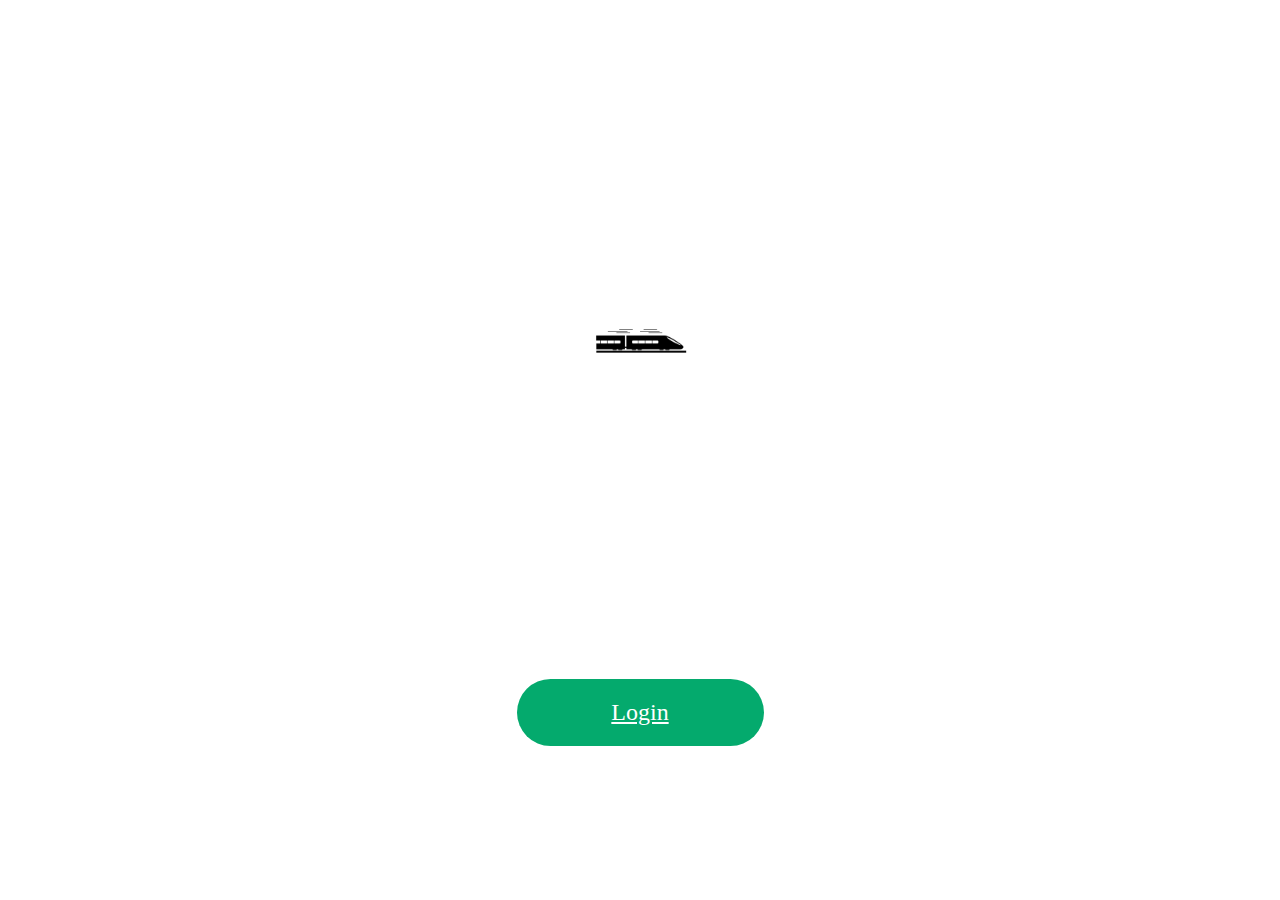
<file: index.html>
<!DOCTYPE html>
<html lang="en">
<head>
    <meta charset="UTF-8">
    <meta name="viewport" content="width=device-width, initial-scale=1.0">
    <title>Login</title>
    <link rel="stylesheet" href="login.css">
</head>
<body>
    <div class="login">
        <form action="">
            <h2>LOGIN</h2>
             <br>
            <p>Your Journey Starts Here..<img src="./Asset/train.png" alt="train" width="100" height="100" style="vertical-align:middle"></p>
            <div class="Username">
                <label for="username">Username </label>
                <input type="text" name="username">
                 <br>
                 <br>
                 <br>
                <label for="Password">Password </label>
                <input type="Password" name="Password">
            </div>
            <br>
            <br>
            <div>
                <button type="submit" class="Submit"> <a href="http://127.0.0.1:5501/Mak%20big/week%201/Train/journey.html">Login</a></button>
            </div>
       </form>
    </div>
</body>
</html>
</file>
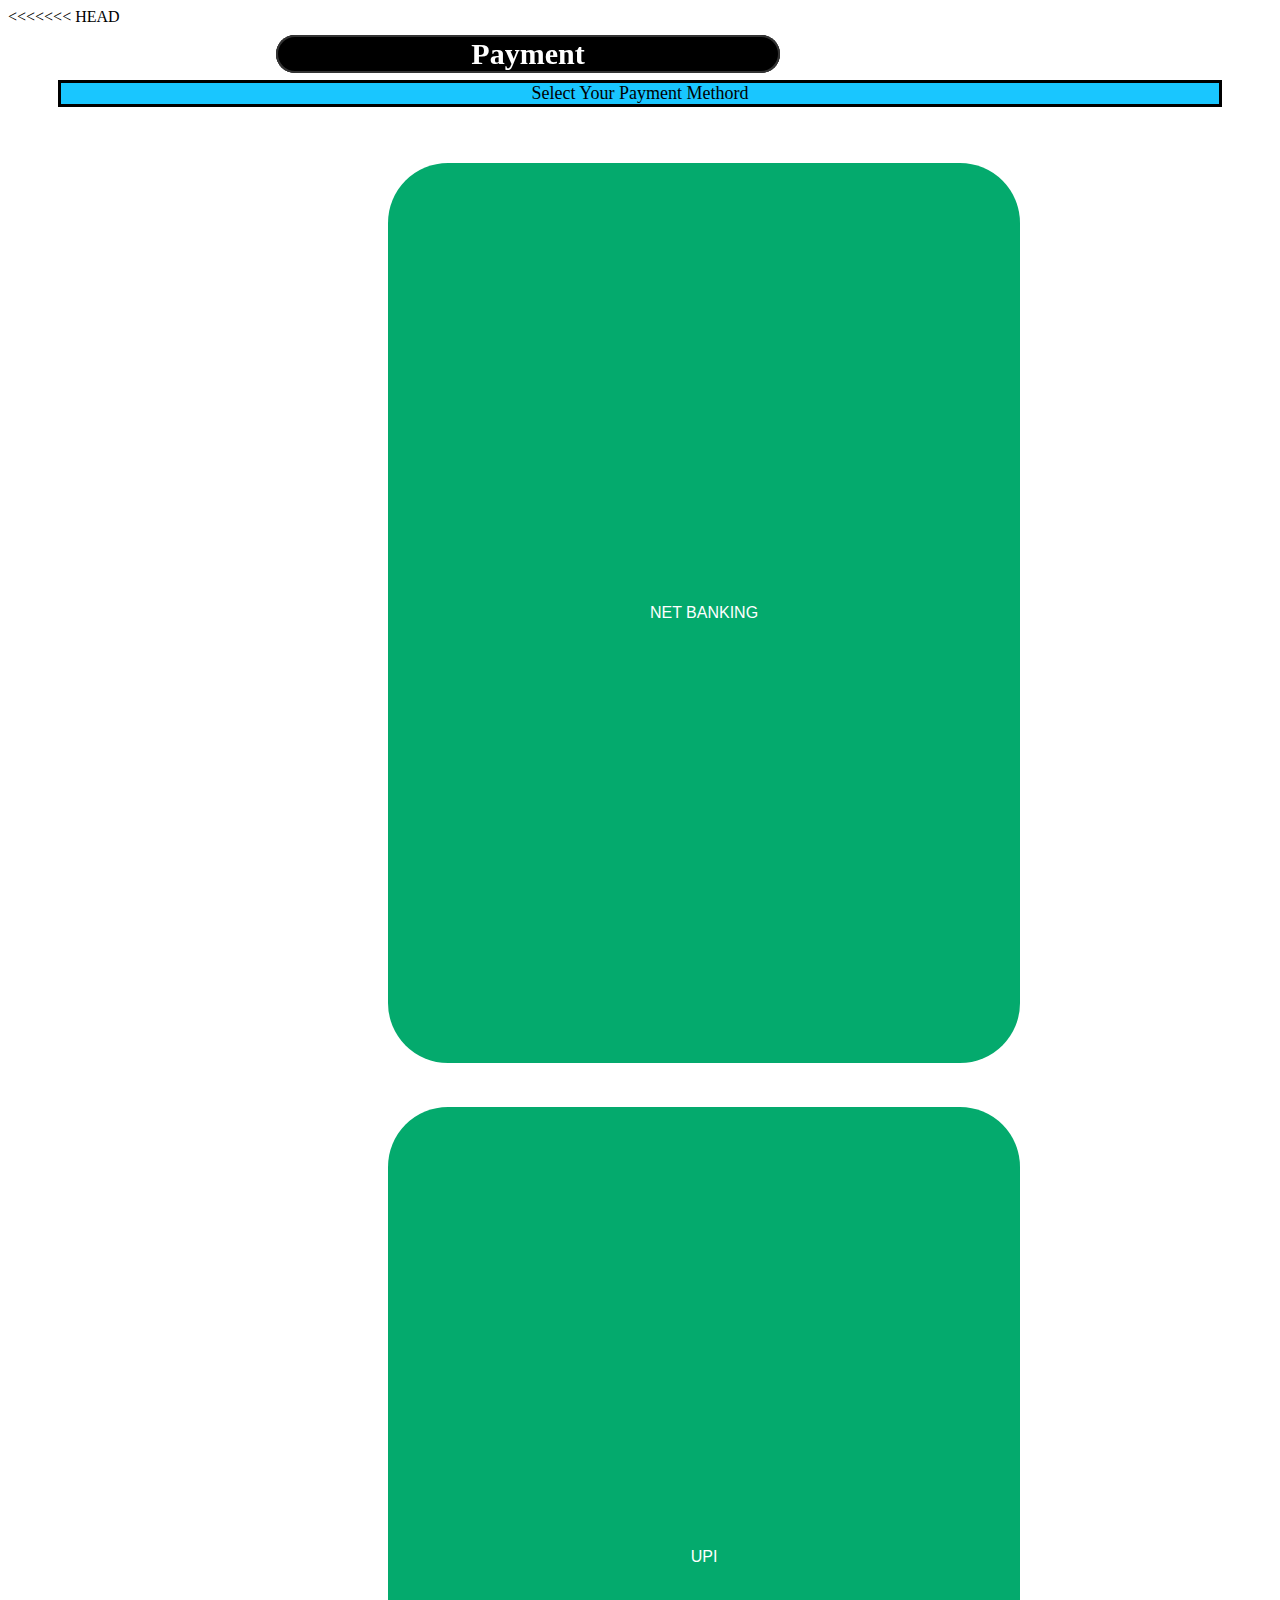
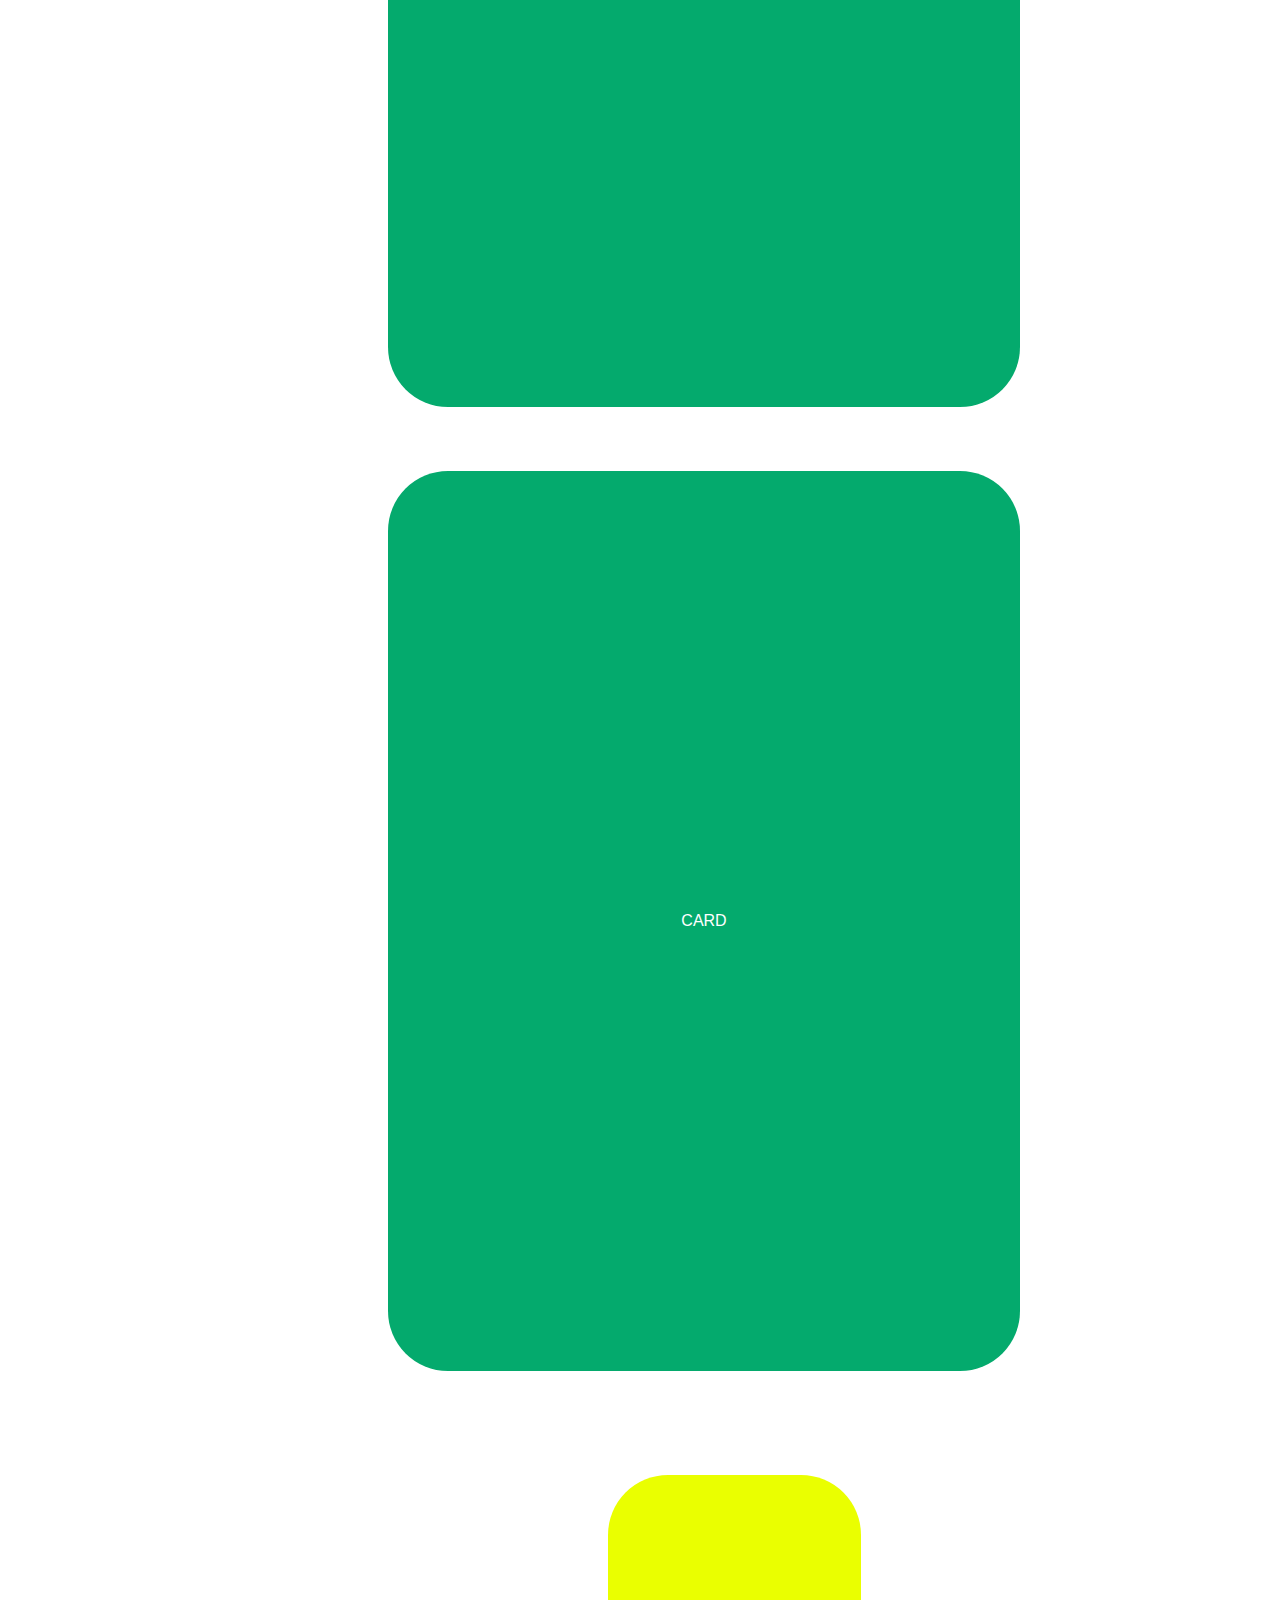
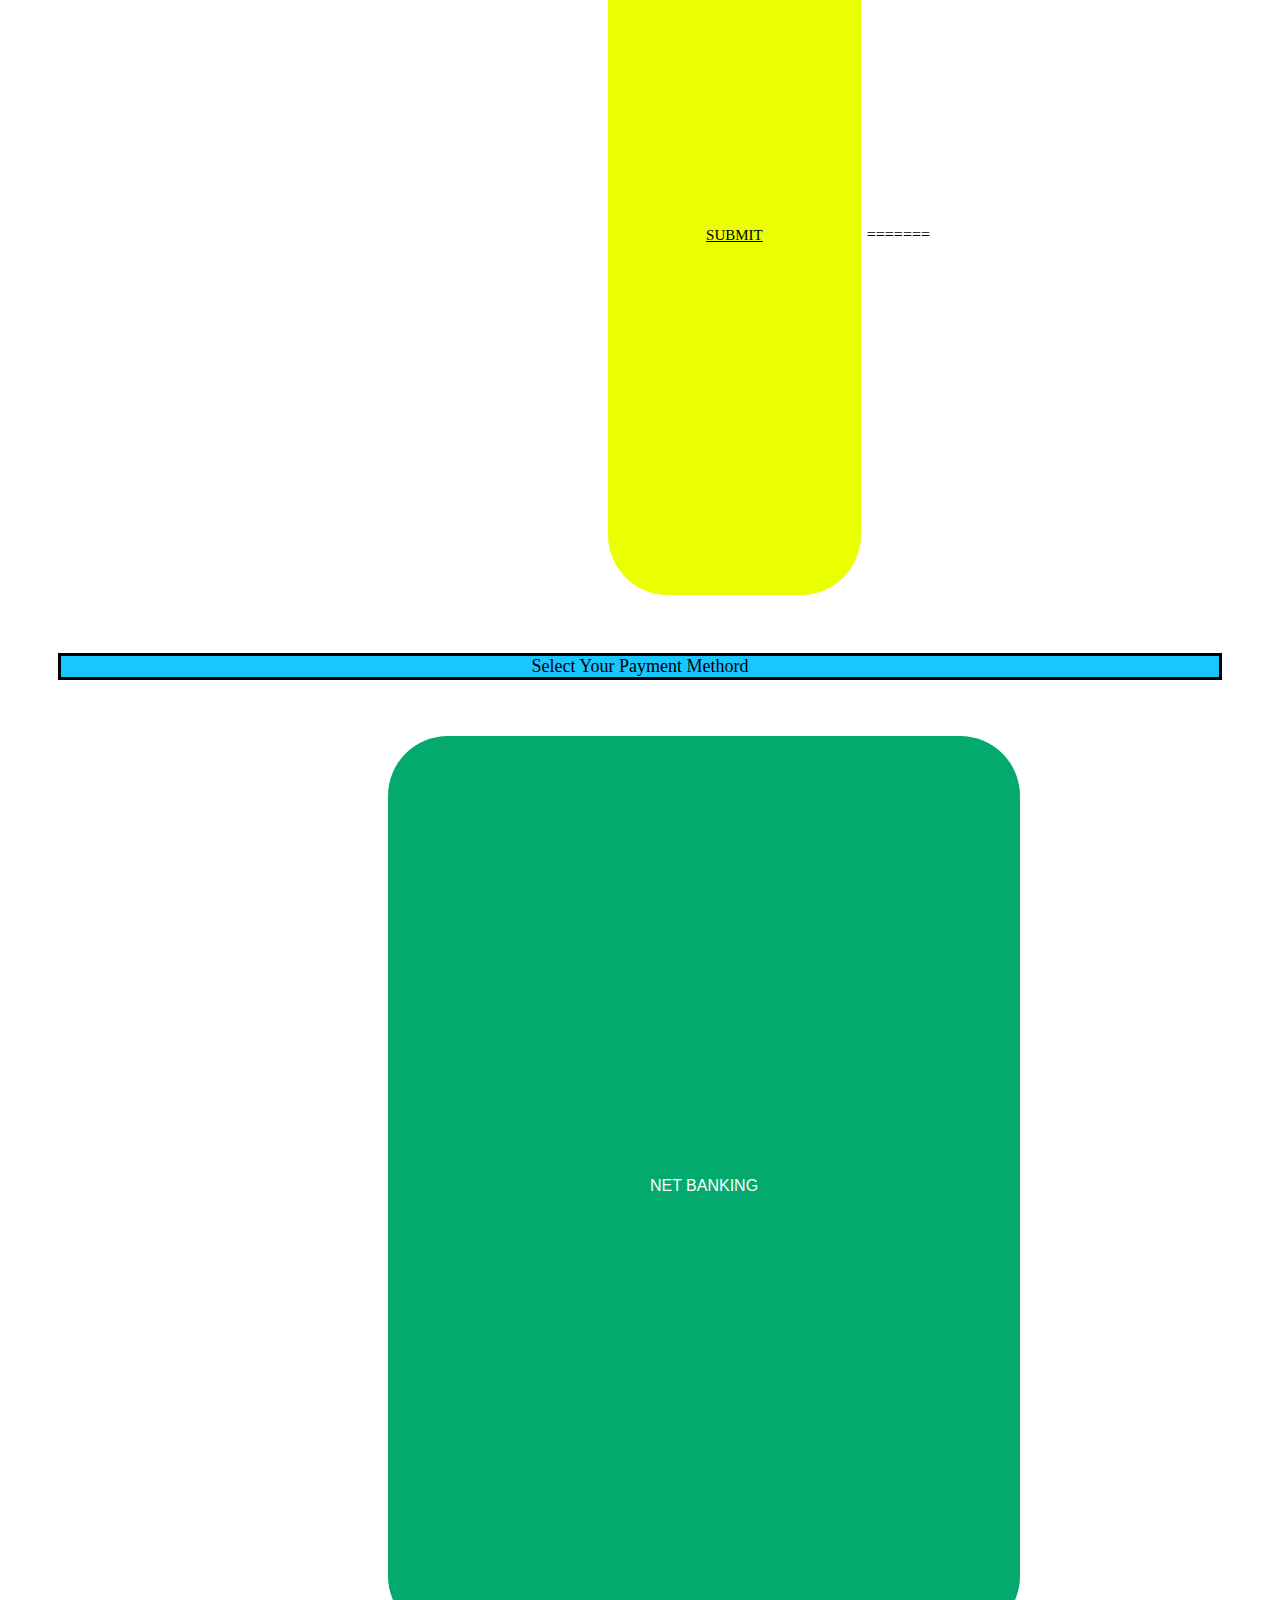
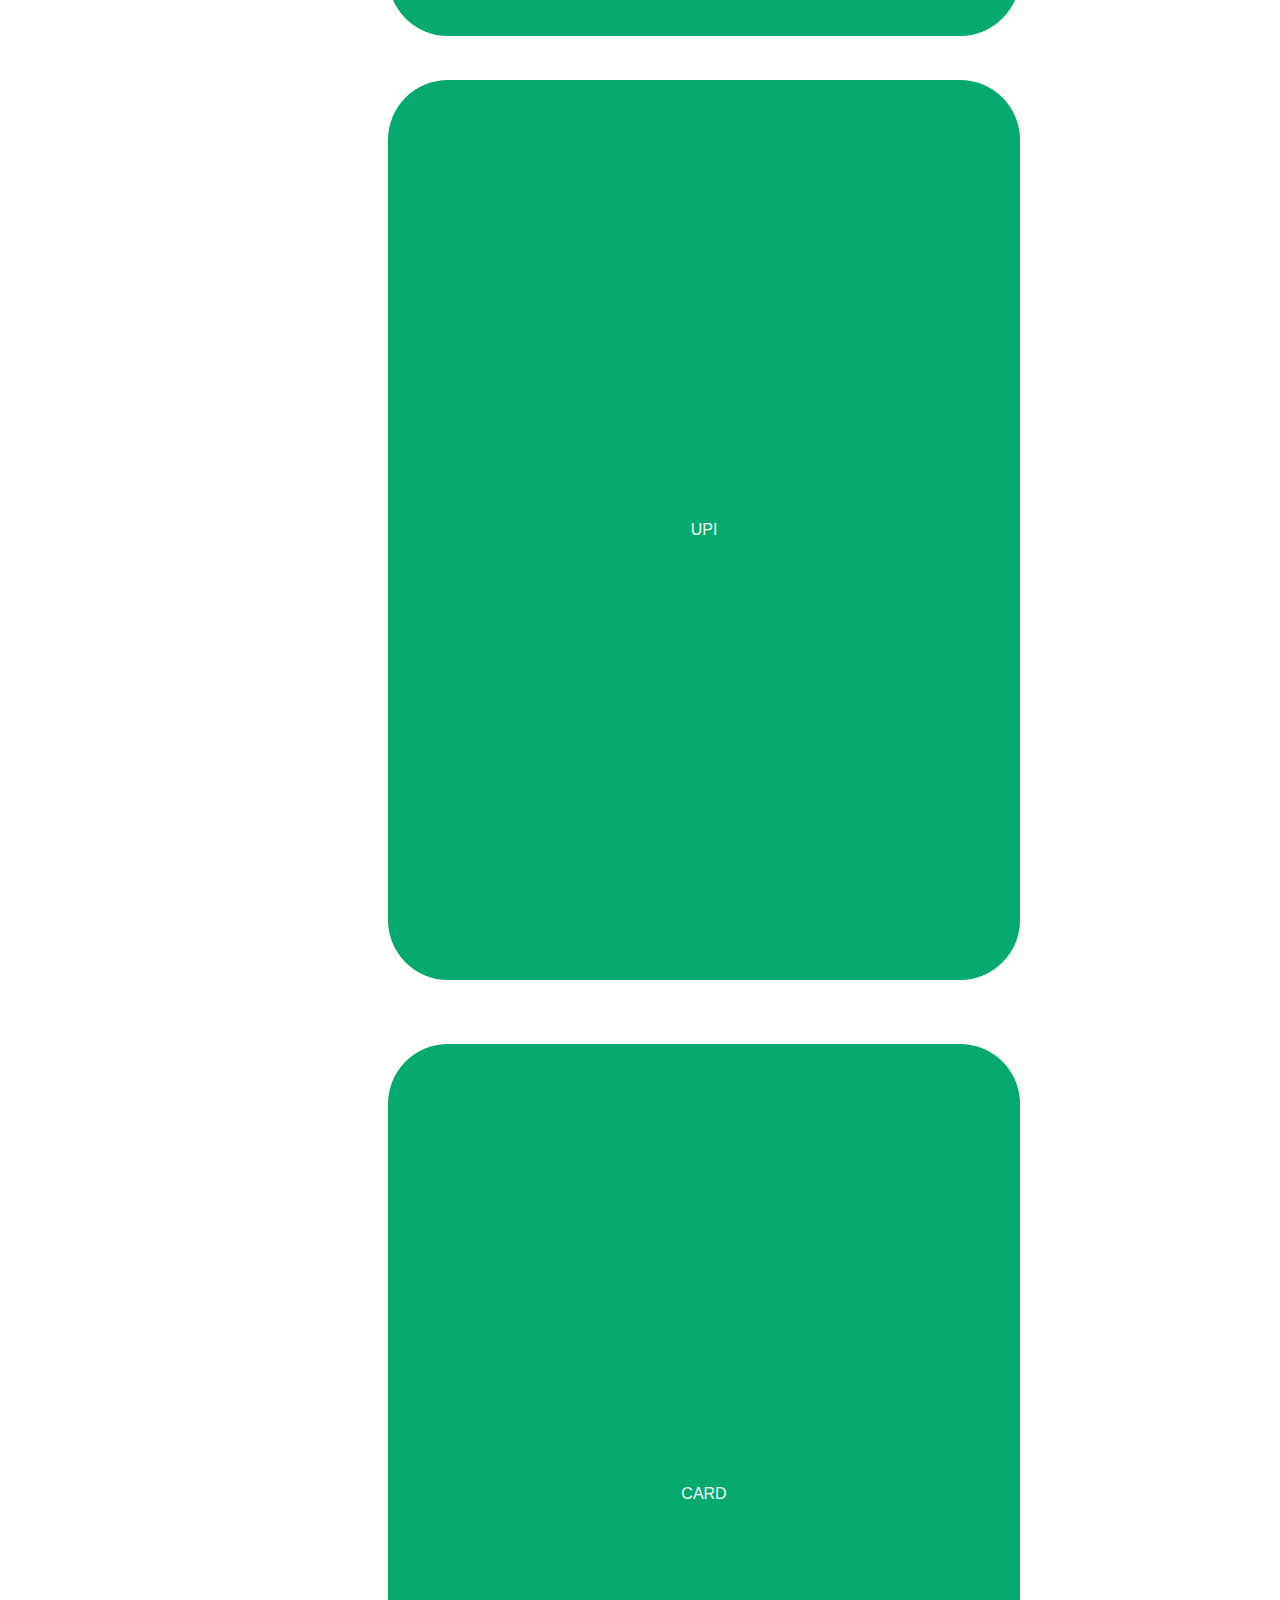
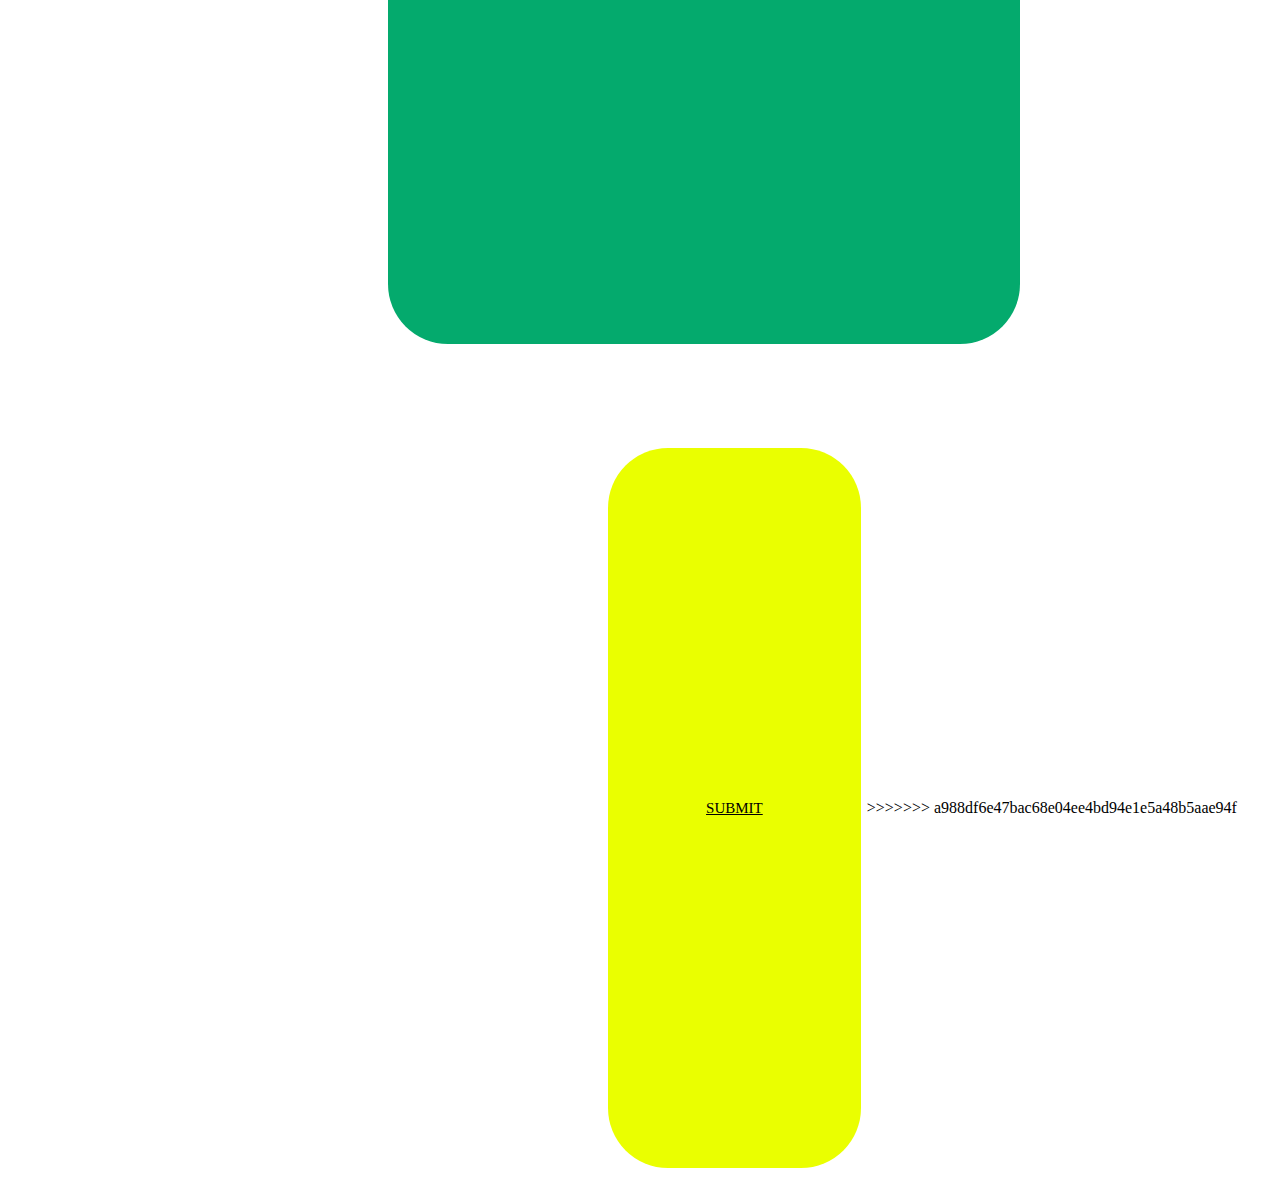
<file: gateway.html>
<<<<<<< HEAD
<!DOCTYPE html>
<html lang="en">
<head>
    <meta charset="UTF-8">
    <meta name="viewport" content="width=device-width, initial-scale=1.0">
    <title>Payment Gateway</title>
    <link rel="stylesheet" href="gateway.css">
</head>
<body>
    <h2>Payment</h2></center>
    <br>
    <br>
    <br>
    <p>Select Your Payment Methord</p><br>
    <div class="Payment">
        <button class="button" type="button">NET BANKING</button>
        <button class="button1" type="button">UPI</button>
        <button class="button2" type="button">CARD</button>
    </div>
    <button class="SUBMIT" type="button"> <a href="http://127.0.0.1:5501/Mak%20big/week%201/Train/Payment%20sucess.html">SUBMIT</a></button>
  
</body>
</html>
=======
<!DOCTYPE html>
<html lang="en">
<head>
    <meta charset="UTF-8">
    <meta name="viewport" content="width=device-width, initial-scale=1.0">
    <title>Payment Gateway</title>
    <link rel="stylesheet" href="gateway.css">
</head>
<body>
    <h2>Payment</h2></center>
    <br>
    <br>
    <br>
    <p>Select Your Payment Methord</p><br>
    <div class="Payment">
        <button class="button" type="button">NET BANKING</button>
        <button class="button1" type="button">UPI</button>
        <button class="button2" type="button">CARD</button>
    </div>
    <button class="SUBMIT" type="button"> <a href="http://127.0.0.1:5501/Mak%20big/week%201/Train/Payment%20sucess.html">SUBMIT</a></button>
</body>
</html>
>>>>>>> a988df6e47bac68e04ee4bd94e1e5a48b5aae94f
</file>
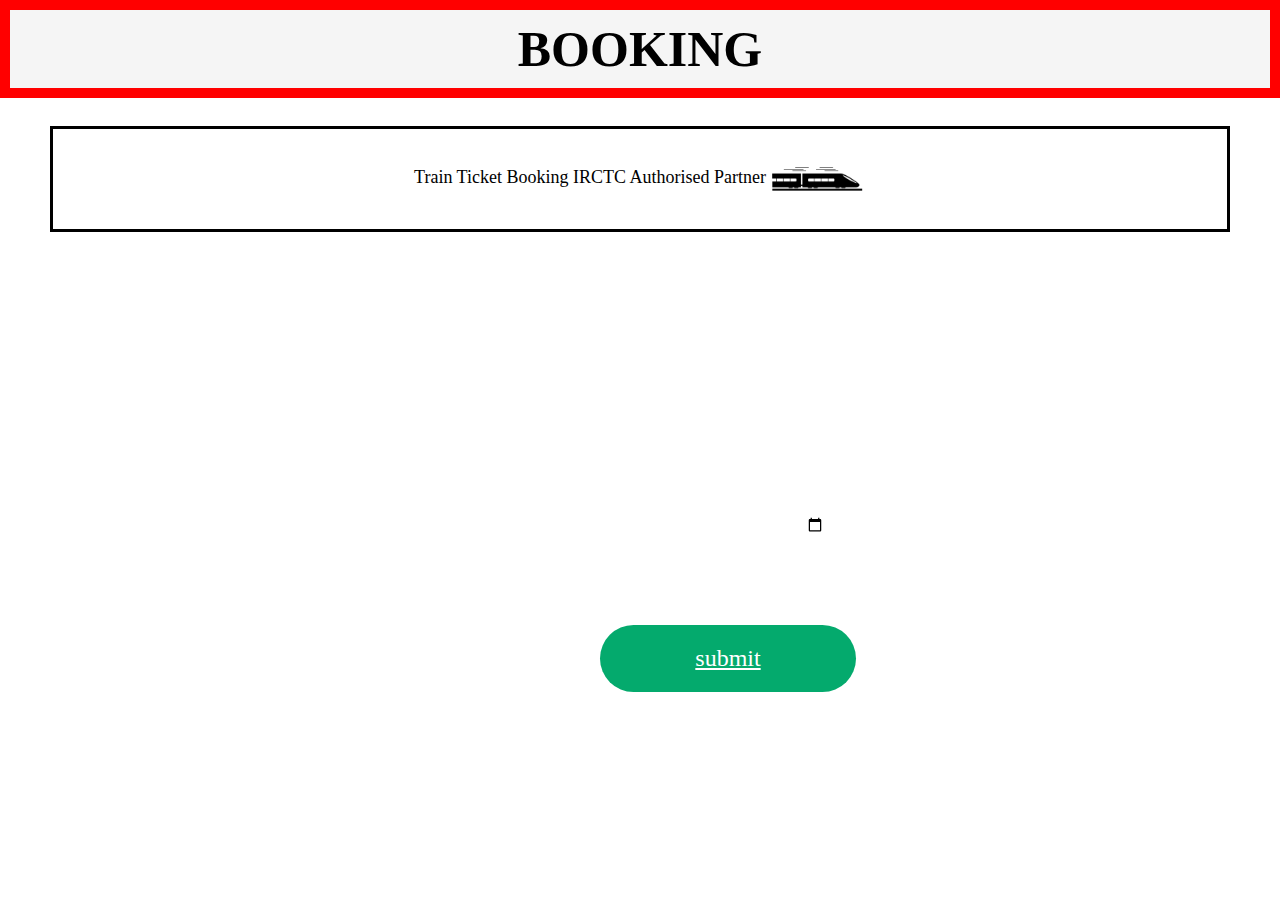
<file: journey.html>
<!DOCTYPE html>
<html lang="en">
<head>
    <meta charset="UTF-8">
    <meta name="viewport" content="width=device-width, initial-scale=1.0">
    <title>Booking</title>
    <link rel="stylesheet" href="journey.css">
</head>
<body>
        <form action="">
            <center>
                <h2>BOOKING</h2>
            </center>
            <br>
            <p style="background-color:white; font-family:verdana;">Train Ticket Booking IRCTC Authorised Partner<img
                    src="./Asset/train.png" alt="train" width="100" height="100" style="vertical-align:middle"></p>
            <br>
            <div class="From">
                <br>
                <label for="From">From:</label>
                <input type="text" name="From">
                <br>
                <br>
                <label for="TO">To:</label>
                <input type="text" name="From">
                <br>
                <br>
                <label for="Date">Date:</label>
                <input type="date" id="start" name="trip-start" value="2024-10-19" min="2024-10-19" max="2025-10-19">
                <br>
            </div>
                <button type="submit" class="Submit"> <a
                        href="http://127.0.0.1:5501/Mak%20big/week%201/Train/seat.html"> submit</a></button>
            </form>
</body>
</html>
</file>
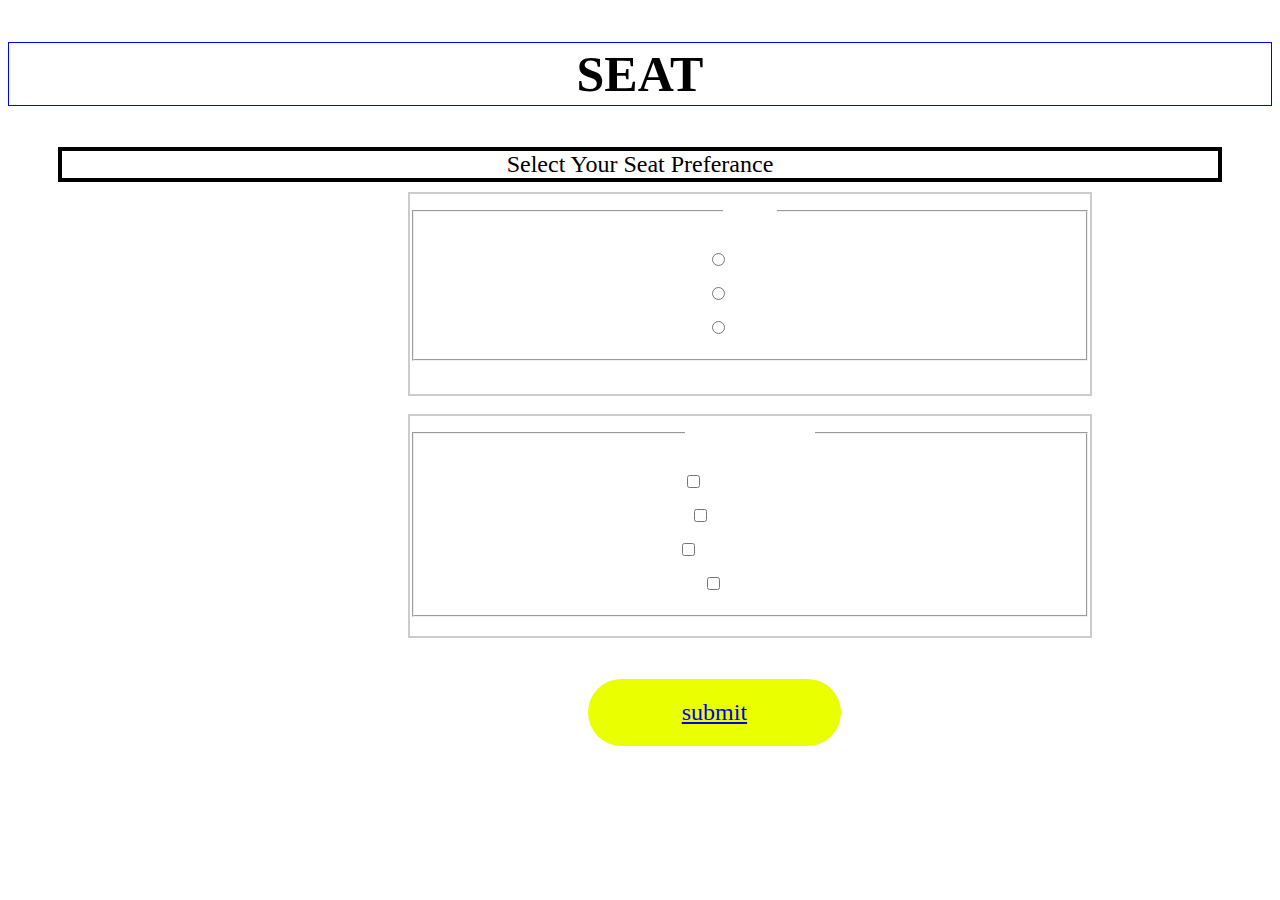
<file: seat.html>
<!DOCTYPE html>
<html lang="en">
<head>
    <meta charset="UTF-8">
    <meta name="viewport" content="width=device-width, initial-scale=1.0">
    <title>SEAT</title>
    <link rel="stylesheet" href="seat.css">
</head>
<body>
  <center><h2>SEAT</h2></center>
    <p>Select Your Seat Preferance</p>
<div class="ac">
    <fieldset>
        <legend>AC:</legend>
      
        <div>
          <input type="radio" id="scales" name="scales"  />
          <label for="scales">1AC</label>
        </div>
      
        <div>
          <input type="radio" id="horns" name="horns" />
          <label for="horns">2AC</label>
        </div>

        <div>
            <input type="radio" id="horns" name="horns" />
            <label for="horns">3AC</label>
          </div>
        </fieldset>
    </div>
 

      <br>
      <div class="sl">
      <fieldset>
        <legend>SLEEPER</legend>
      
        <div>
          <input type="checkbox" id="scales" name="scales"  />
          <label for="scales">LOWER</label>
        </div>
      
        <div>
          <input type="checkbox" id="horns" name="horns" />
          <label for="horns">UPPER</label>
        </div>

        <div>
            <input type="checkbox" id="horns" name="horns" />
            <label for="horns">MIDDLE</label>
          </div>

          <div>
            <input type="checkbox" id="horns" name="horns" />
            <label for="horns">SIDE</label>
          </div>
  
      </fieldset>
    </div>
      <br>
      <br>
      <div >
        <button type="submit" class="Submit"> <a href="http://127.0.0.1:5501/Mak%20big/week%201/Train/gateway.html"> submit</a></button>
    </div>

   
    
</body>
</html>
</file>
<file: login.css>
*{
    margin: 0;
    padding: 0;
    box-sizing: border-box;
    font-family: "Poppins",sans-serif;
}
body{
    display: flex;
    justify-content: center;
    align-items: center;
    min-height: 100vh;
    background: url(https://www.alstom.com/sites/alstom.com/files/2023/09/27/Key-visual_Alstom-livery_Adessia-commuter-train_HF.jpg) no-repeat;
    background-size: cover;
    background-position: center;
}

.login{
    background-color:white;
    font-size: 35px;
    text-align: center;
    width: 500px;
    background: transparent;
    border: 3px solid  rgba(255, 255, 255, .2);
    backdrop-filter: blur(20px);
    color: #fff;
    border-radius: 100px;
}

.Username input {
    width: 50%;
    height: 100%;
    background: transparent;
    border: none;
    outline: none;
    border: 2px solid rgba(255, 255, 255, .2);
    border-radius: 40px;
    font-size: 16px;
    color: #fff;
    padding: 20px 45px 20px 20px;
}

.Submit {
    width: 50%;
    height: 100%;
    border-radius: 60px;
    font-size: 16px;
    border: none;
    color: white;
    padding: 20px 32px;
    text-align: center;
    text-decoration: none;
    display: inline-block;
    font-size: 16px;
    margin: 4px 2px;
    cursor: pointer;
    background-color: #04AA6D;
}


a {
    font-family: Cambria, Cochin, Georgia, Times, 'Times New Roman', serif;
    font-size: 24px;
    color: white;
}
</file>
<file: gateway.css>
<<<<<<< HEAD

*{
    margin: 0;
    padding: 0;
    box-sizing: border-box;
    font-family: "Poppins",sans-serif;
    
}

body{

    min-height: 100vh;
    background: url(https://imgs.search.brave.com/LDvuwfO_kjZ6rT2qIPw5P-AdShoDxyl1_OFJKszUKME/rs:fit:860:0:0:0/g:ce/aHR0cHM6Ly90NC5m/dGNkbi5uZXQvanBn/LzAxLzM2LzgyLzk1/LzM2MF9GXzEzNjgy/OTUxNl9ZOUpIY09F/M0lnOWx6QmJoWWxE/cWRydjkyaDhXajNX/Ny5qcGc) no-repeat;
    background-size: cover;
    background-position: center;

}

h2{
    
    background-color:black;
    font-size: 30px;
    text-align: center;
    width: 500px;
    border: 2px solid  rgba(255, 255, 255, .2);
    backdrop-filter: blur(20px);
    color: #fff;
    border-radius: 100px;
    position: absolute; 
    top: 10px; right: 500px; 
    
}

p{
    
        border: 3px solid black;
        background-color: rgb(25, 198, 255);
        margin-right: 50px;
        margin-left: 50px;
        font-size: 18px;
        text-align: center;
    
    
}



.button {
    
    width: 50%;
    height: 100%;
    border-radius: 60px;
    font-size: 16px;
    border: none;
    color: white;
    padding: 20px 32px;
    text-align: center;
    text-decoration: none;
    font-size: 16px;
    margin: 4px 2px;
    cursor: pointer;
    background-color: #04AA6D;
    margin-top: 20px;  
    margin-left: 380px;
    
}

.button1 {
    
    width: 50%;
    height: 100%;
    border-radius: 60px;
    font-size: 16px;
    border: none;
    color: white;
    padding: 20px 32px;
    text-align: center;
    text-decoration: none;
    font-size: 16px;
    margin: 4px 2px;
    cursor: pointer;
    background-color: #04AA6D;
    margin-top: 40px;  
    margin-left: 380px;
}

.button2 {
    
    width: 50%;
    height: 100%;
    border-radius: 60px;
    font-size: 16px;
    border: none;
    color: white;
    padding: 20px 32px;
    text-align: center;
    text-decoration: none;
    font-size: 16px;
    margin: 4px 2px;
    cursor: pointer;
    background-color: #04AA6D;
    margin-top: 60px;  
    margin-left: 380px;

}



.SUBMIT {

    width: 20%;
    height: 80%;
    border-radius: 60px;
    font-size: 16px;
    border: none;
    color: rgb(0, 0, 0);
    padding: 20px 32px;
    text-align: center;
    text-decoration: none;
    font-size: 16px;
    margin: 4px 2px;
    cursor: pointer;
    background-color: rgb(234, 255, 0);
    margin-top: 100px;  
    margin-left: 600px;

}

a {
    font-family: Cambria, Cochin, Georgia, Times, 'Times New Roman', serif;
    font-size: 15px;
    color: black;
}
=======

*{
    margin: 0;
    padding: 0;
    box-sizing: border-box;
    font-family: "Poppins",sans-serif;
}

body{
    min-height: 100vh;
    background: url(https://imgs.search.brave.com/LDvuwfO_kjZ6rT2qIPw5P-AdShoDxyl1_OFJKszUKME/rs:fit:860:0:0:0/g:ce/aHR0cHM6Ly90NC5m/dGNkbi5uZXQvanBn/LzAxLzM2LzgyLzk1/LzM2MF9GXzEzNjgy/OTUxNl9ZOUpIY09F/M0lnOWx6QmJoWWxE/cWRydjkyaDhXajNX/Ny5qcGc) no-repeat;
    background-size: cover;
    background-position: center;
}

h2{
    background-color:black;
    font-size: 30px;
    text-align: center;
    width: 500px;
    border: 2px solid  rgba(255, 255, 255, .2);
    backdrop-filter: blur(20px);
    color: #fff;
    border-radius: 100px;
    position: absolute; 
    top: 10px; right: 500px;   
}

p{
        border: 3px solid black;
        background-color: rgb(25, 198, 255);
        margin-right: 50px;
        margin-left: 50px;
        font-size: 18px;
        text-align: center; 
}



.button {
    width: 50%;
    height: 100%;
    border-radius: 60px;
    font-size: 16px;
    border: none;
    color: white;
    padding: 20px 32px;
    text-align: center;
    text-decoration: none;
    font-size: 16px;
    margin: 4px 2px;
    cursor: pointer;
    background-color: #04AA6D;
    margin-top: 20px;  
    margin-left: 380px;
    
}

.button1 {
    width: 50%;
    height: 100%;
    border-radius: 60px;
    font-size: 16px;
    border: none;
    color: white;
    padding: 20px 32px;
    text-align: center;
    text-decoration: none;
    font-size: 16px;
    margin: 4px 2px;
    cursor: pointer;
    background-color: #04AA6D;
    margin-top: 40px;  
    margin-left: 380px;
}

.button2 {
    width: 50%;
    height: 100%;
    border-radius: 60px;
    font-size: 16px;
    border: none;
    color: white;
    padding: 20px 32px;
    text-align: center;
    text-decoration: none;
    font-size: 16px;
    margin: 4px 2px;
    cursor: pointer;
    background-color: #04AA6D;
    margin-top: 60px;  
    margin-left: 380px;
}



.SUBMIT {
    width: 20%;
    height: 80%;
    border-radius: 60px;
    font-size: 16px;
    border: none;
    color: rgb(0, 0, 0);
    padding: 20px 32px;
    text-align: center;
    text-decoration: none;
    font-size: 16px;
    margin: 4px 2px;
    cursor: pointer;
    background-color: rgb(234, 255, 0);
    margin-top: 100px;  
    margin-left: 600px;
}

a {
    font-family: Cambria, Cochin, Georgia, Times, 'Times New Roman', serif;
    font-size: 15px;
    color: black;
}
>>>>>>> a988df6e47bac68e04ee4bd94e1e5a48b5aae94f
</file>
<file: journey.css>
*{
    margin: 0;
    padding: 0;
    box-sizing: border-box;
    font-family: "Poppins",sans-serif;
}

body{

    min-height: 100vh;
    background: url(https://cdn.britannica.com/28/233928-050-CC617C2B/high-speed-railway-commuter-train.jpg) no-repeat;
    background-size: cover;
    background-position: center;
}

h2 {
    color: black;
    font-size: 50px; 
    background-color:whitesmoke;
    font-family: verdana;
    border: 10px solid red;
    padding: 10px;
  }

  p{
    border: 3px solid black;
    margin-top: 10px;
    margin-bottom: 10px;
    margin-right: 50px;
    margin-left: 50px;
    font-size: 18px;
    text-align: center;
}

.From{
    font-family: Cambria, Cochin, Georgia, Times, 'Times New Roman', serif;
    background-color:white;
    font-size: 30px;
    text-align: center;
    width: 680px;
    height: 320px;
    background: transparent;
    border: 2px solid  rgba(255, 255, 255, .2);
    backdrop-filter: blur(20px);
    color: #fff;
    border-radius: 100px;
    margin-top: 5px;  
    margin-left: 400px;

}

.From input{
background: transparent;
border: none;
outline: none;
border: 2px solid rgba(255, 255, 255, .2);
border-radius: 40px;
font-size: 16px;
color: #fff;
padding: 20px 45px 20px 20px;
}



.Submit {

    width: 20%;
    height: 100%;
    border-radius: 60px;
    font-size: 16px;
    border: none;
    color: white;
    padding: 20px 32px;
    text-align: center;
    text-decoration: none;
    display: inline-block;
    font-size: 16px;
    margin: 4px 2px;
    cursor: pointer;
    background-color: #04AA6D;
    margin-top: 40px;  
    margin-left: 600px;
}

a {
    font-family: Cambria, Cochin, Georgia, Times, 'Times New Roman', serif;
    font-size: 24px;
    color: white;
}
</file>
<file: seat.css>
body{
   
    background: url(https://images.squarespace-cdn.com/content/v1/5b90c34812b13f5203c9ea50/1655184285867-6PK5HTUGVMOTBON77JOE/A330-6%2BTrain%2BCabin_Day%2BRecliners%2B-%2BCopy.jpg) no-repeat;
    background-size: cover;
    background-position: center;
}
h2 {
    color: black;
    font-size: 50px; 
    background-color:transparent;
    backdrop-filter: blur(20px);
    font-family: verdana;
    border: 1px solid blue;
    padding: 2px;
  }

p{
    border: 4px solid black;
    background-color:white;
    margin-top: 10px;
    margin-bottom: 10px;
    margin-right: 50px;
    margin-left: 50px;
    font-size: 30px;
    text-align: center;
    font-family: Cambria, Cochin, Georgia, Times, 'Times New Roman', serif;
    font-size: 24px;
    color: black;
}

.ac{
    font-family: Cambria, Cochin, Georgia, Times, 'Times New Roman', serif;   
    font-size: 30px;
    text-align: center;
    width: 680px;
    height: 200px;
    background: transparent;
    border: 2px solid  rgba(0, 0, 0, 0.2);
    backdrop-filter: blur(20px);
    color: #fff;  
    margin-left: 400px;
}

.sl{
    font-family: Cambria, Cochin, Georgia, Times, 'Times New Roman', serif;   
    font-size: 30px;
    text-align: center;
    width: 680px;
    height: 220px;
    background: transparent;
    border: 2px solid  rgba(0, 0, 0, 0.2);
    backdrop-filter: blur(20px);
    color: #fff;  
    margin-left: 400px;
}

.Submit {
    width: 20%;
    height: 100%;
    border-radius: 60px;
    font-size: 16px;
    border: none;
    color: rgb(0, 0, 0);
    padding: 20px 32px;
    text-align: center;
    text-decoration: none;
    display: inline-block;
    font-size: 16px;
    margin: 4px 2px;
    cursor: pointer;
    background-color: rgb(234, 255, 0);
    margin-top: 5px;  
    margin-left: 580px;

}

a {
    font-family: Cambria, Cochin, Georgia, Times, 'Times New Roman', serif;
    font-size: 24px;

}
</file>
